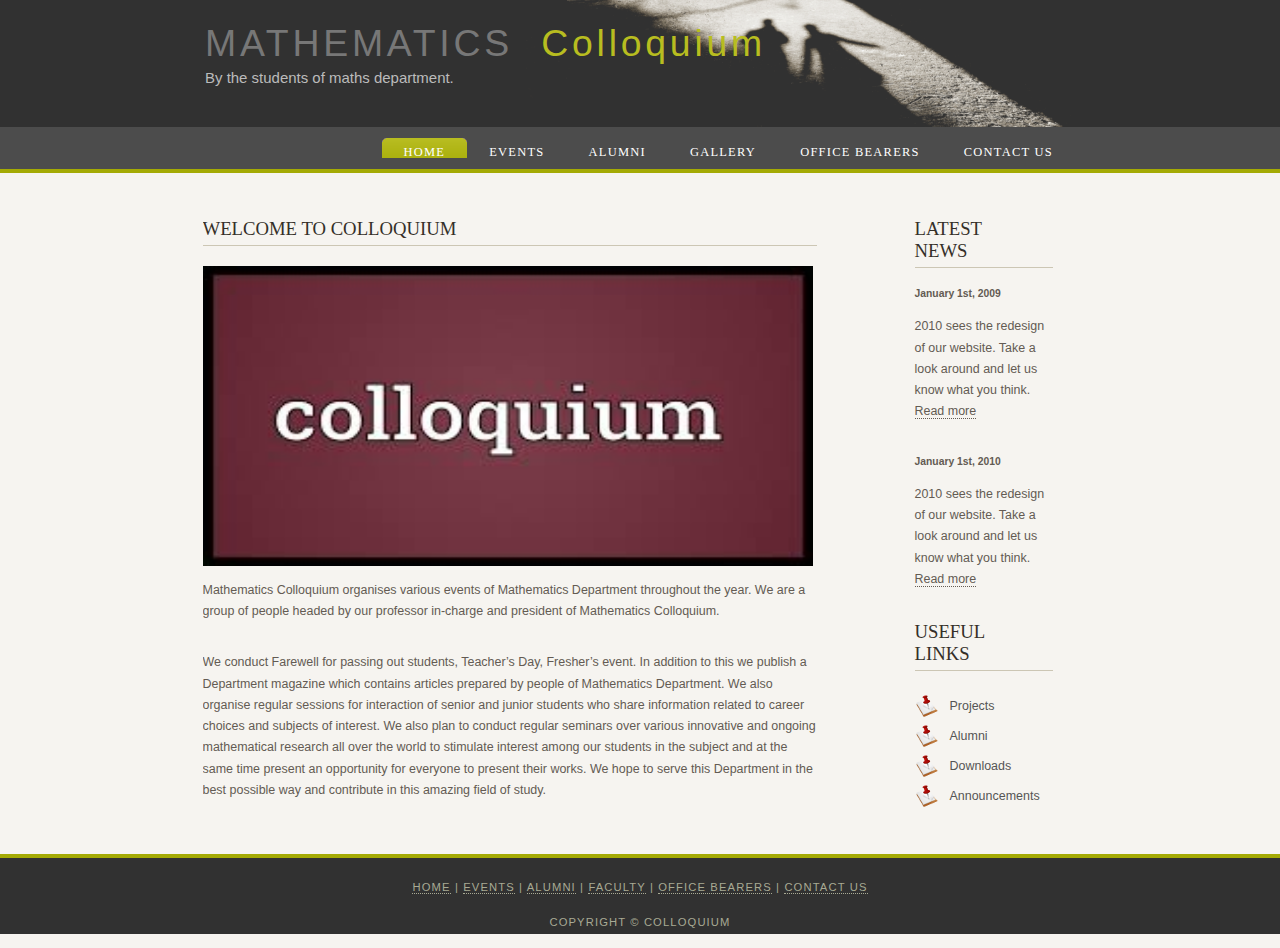
<file: index.html>
<!DOCTYPE HTML>
<html>

<head>
  <title>COLLOQUIUM |MATHS DEPT |IIT KGP</title>
  <meta name="description" content="website description" />
  <meta name="keywords" content="website keywords, website keywords" />
  <meta http-equiv="content-type" content="text/html; charset=windows-1252" />
  <link rel="stylesheet" type="text/css" href="style/style.css" />
</head>

<body>
  <div id="main">
    <div id="header">
      <div id="logo">
        <div id="logo_text">
          <!-- class="logo_colour", allows you to change the colour of the text -->
          <h1><a href="index.html">MATHEMATICS &nbsp;<span class="logo_colour">Colloquium</span></a></h1>
          <h2>By the students of maths department.</h2>
        </div>
      </div>
      <div id="menubar">
        <ul id="menu">
          <!-- put class="selected" in the li tag for the selected page - to highlight which page you're on -->
          <li class="selected"><a href="index.html">Home</a></li>
          <li><a href="event.html">Events</a></li>
		  <li><a href="alumni.html">Alumni</a></li>
		  <li><a href="gallery.html">Gallery</a></li>
		  <li><a href="office.html">Office Bearers</a></li>				
          <li><a href="contact.html">Contact Us</a></li>
        </ul>
      </div>
    </div>
    <div id="content_header"></div>
    <div id="site_content">
      <div class="sidebar">
        <!-- insert your sidebar items here -->
        <h3>Latest News</h3>
        <h5>January 1st, 2009</h5>
        <p>2010 sees the redesign of our website. Take a look around and let us know what you think.<br /><a href="#">Read more</a></p>
        <h5>January 1st, 2010</h5>
        <p>2010 sees the redesign of our website. Take a look around and let us know what you think.<br /><a href="#">Read more</a></p>
        <h3>Useful Links</h3>
        <ul>
          <li><a href="#">Projects</a></li>
          <li><a href="#">Alumni</a></li>
          <li><a href="#">Downloads</a></li>
          <li><a href="#">Announcements</a></li>
        </ul>
       </div>
      <div id="content">
        <!-- insert the page content here -->
		
        <h1>Welcome to Colloquium</h1>
		<img src="style/1.jpg" alt="colloquium head" class="khare_sir1"><br>
		
        <p>Mathematics Colloquium organises various events of Mathematics Department throughout the year. We are a group of 
		people headed by our professor in-charge and president of Mathematics Colloquium.</p><br>
		<p>We conduct Farewell for passing out students, Teacher�s Day, Fresher�s event. 
		In addition to this we publish a Department magazine which contains articles prepared by people of Mathematics Department. 
		We also organise regular sessions for interaction of senior and junior students who share information related to 
		career choices and subjects of interest. We also plan to conduct regular seminars over various innovative and 
		ongoing mathematical research all over the world to stimulate interest among our students in the subject and 
		at the same time present an opportunity for everyone to present their works. We hope to serve this Department 
		in the best possible way and contribute in this amazing field of study.</p>
      </div>
    </div>
    <div id="content_footer"></div>
    <div id="footer">
      <p><a href="index.html">Home</a> | <a href="event.html">Events</a> | <a href="alumni.html">Alumni</a> | <a href="Faculty.html">Faculty</a> | <a href="office.html">office bearers</a> | <a href="contact.html">Contact Us</a></p>
      <p>Copyright &copy; Colloquium</p>
    </div>
  </div>
</body>
</html>
</file>
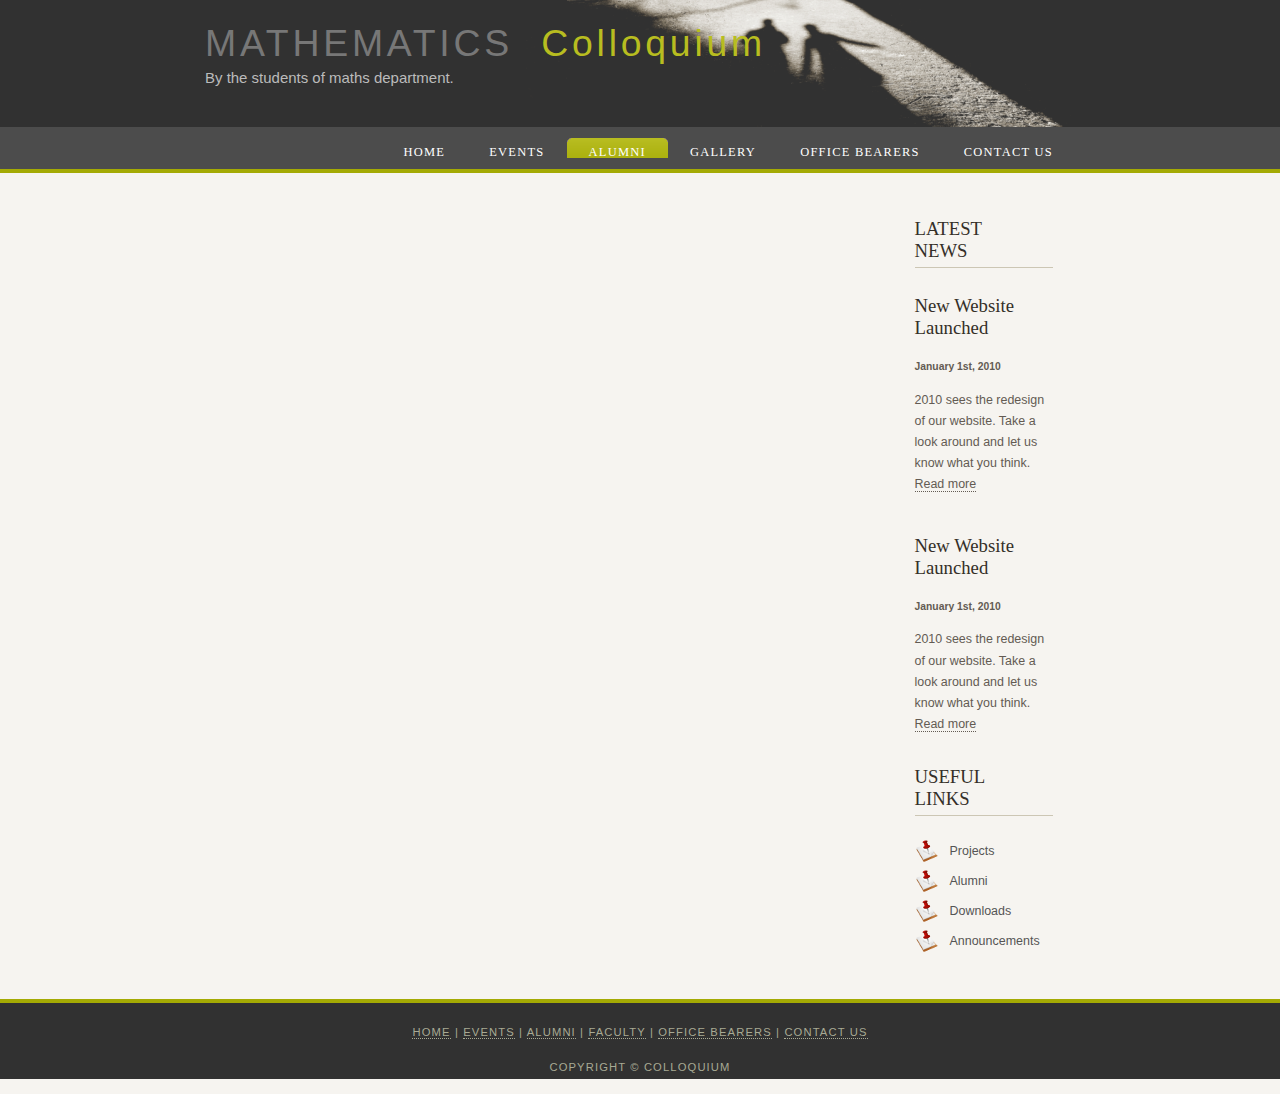
<file: alumni.html>
<!DOCTYPE HTML>
<html>

<head>
  <title>COLLOQUIUM |MATHS DEPT |IIT KGP</title>
  <meta name="description" content="website description" />
  <meta name="keywords" content="website keywords, website keywords" />
  <meta http-equiv="content-type" content="text/html; charset=windows-1252" />
  <link rel="stylesheet" type="text/css" href="style/style.css" />
</head>

<body>
  <div id="main">
    <div id="header">
      <div id="logo">
        <div id="logo_text">
          <!-- class="logo_colour", allows you to change the colour of the text -->
          <h1><a href="index.html">MATHEMATICS &nbsp;<span class="logo_colour">Colloquium</span></a></h1>
          <h2>By the students of maths department.</h2>
        </div>
      </div>
      <div id="menubar">
        <ul id="menu">
          <!-- put class="selected" in the li tag for the selected page - to highlight which page you're on -->
          <li><a href="index.html">Home</a></li>
		  <li><a href="event.html">Events</a></li>
		  <li class="selected"><a href="alumni.html">Alumni</a></li>
          <li><a href="gallery.html">Gallery</a></li>
          <li><a href="office.html">Office Bearers</a></li>
          <li><a href="contact.html">Contact Us</a></li>
        </ul>
      </div>
    </div>
    <div id="content_header"></div>
    <div id="site_content">
      <div class="sidebar">
        <!-- insert your sidebar items here -->
        <h3>Latest News</h3>
        <h4>New Website Launched</h4>
        <h5>January 1st, 2010</h5>
        <p>2010 sees the redesign of our website. Take a look around and let us know what you think.<br /><a href="#">Read more</a></p>
        <p></p>
        <h4>New Website Launched</h4>
        <h5>January 1st, 2010</h5>
        <p>2010 sees the redesign of our website. Take a look around and let us know what you think.<br /><a href="#">Read more</a></p>
        <h3>Useful Links</h3>
        <ul>
          <li><a href="#">Projects</a></li>
          <li><a href="#">Alumni</a></li>
          <li><a href="#">Downloads</a></li>
          <li><a href="#">Announcements</a></li>
        </ul>
        
      </div>
      <div id="content">
        <!-- insert the page content here -->
        
        
      </div>
    </div>
    <div id="content_footer"></div>
    <div id="footer">
      <p><a href="index.html">Home</a> | <a href="event.html">Events</a> | <a href="alumni.html">Alumni</a> | <a href="Faculty.html">Faculty</a> | <a href="office.html">office bearers</a> | <a href="contact.html">Contact Us</a></p>
      <p>Copyright &copy; Colloquium</p>
    </div>
  </div>
</body>
</html>
</file>
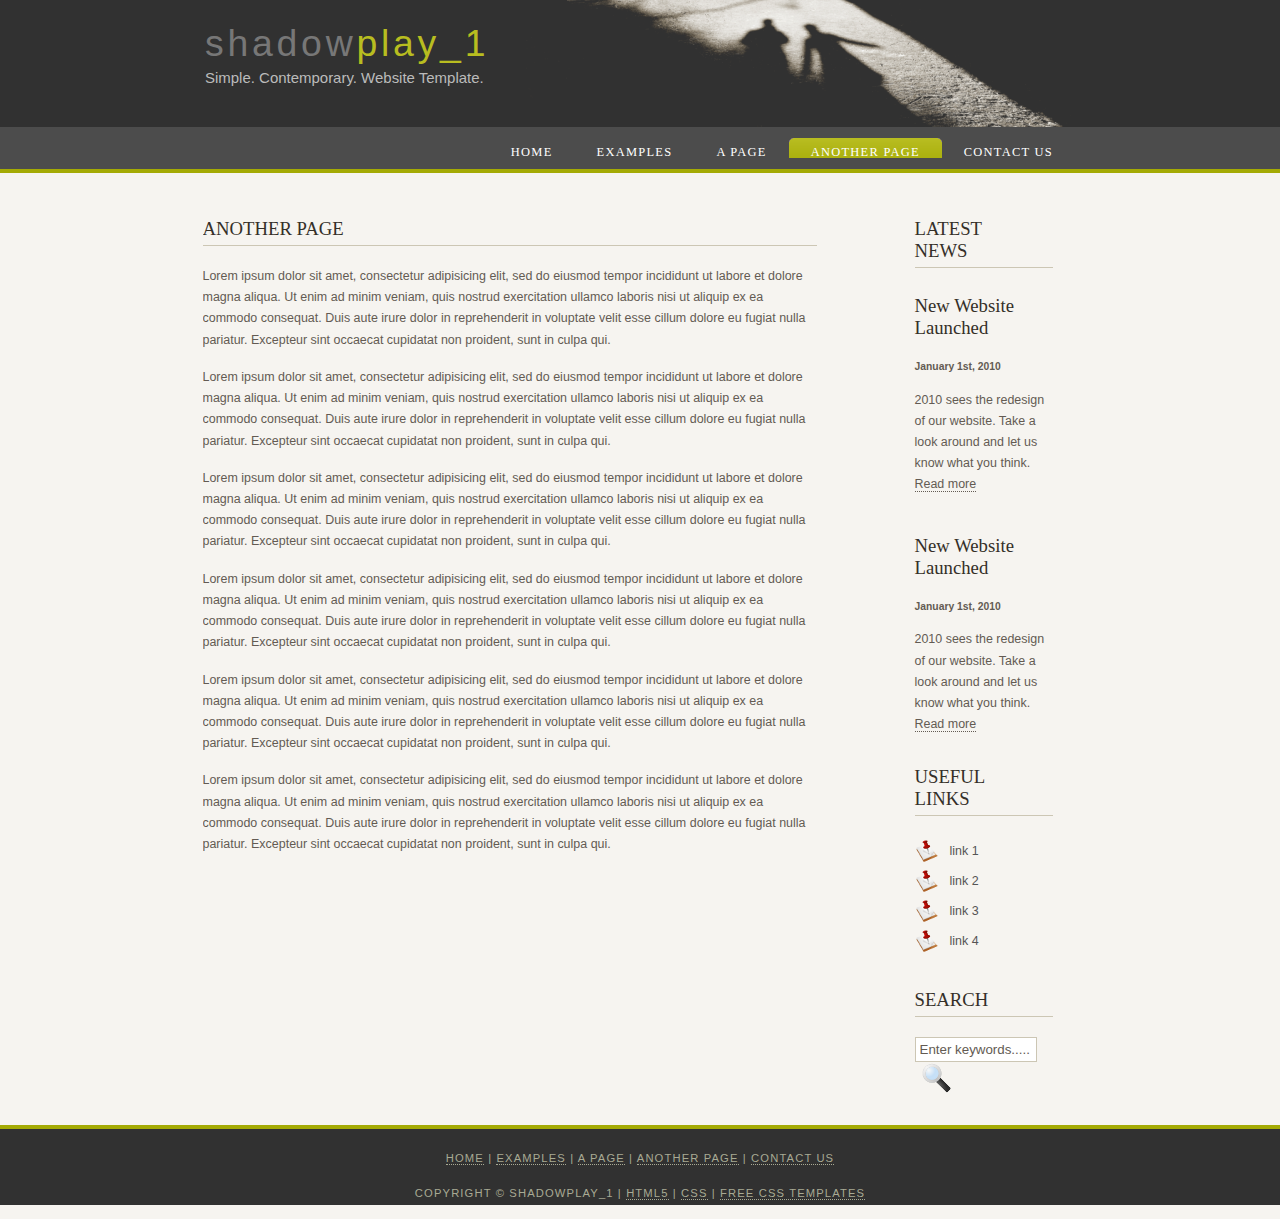
<file: another_page.html>
<!DOCTYPE HTML>
<html>

<head>
  <title>shadowplay_1 - another page</title>
  <meta name="description" content="website description" />
  <meta name="keywords" content="website keywords, website keywords" />
  <meta http-equiv="content-type" content="text/html; charset=windows-1252" />
  <link rel="stylesheet" type="text/css" href="style/style.css" />
</head>

<body>
  <div id="main">
    <div id="header">
      <div id="logo">
        <div id="logo_text">
          <!-- class="logo_colour", allows you to change the colour of the text -->
          <h1><a href="index.html">shadow<span class="logo_colour">play_1</span></a></h1>
          <h2>Simple. Contemporary. Website Template.</h2>
        </div>
      </div>
      <div id="menubar">
        <ul id="menu">
          <!-- put class="selected" in the li tag for the selected page - to highlight which page you're on -->
          <li><a href="index.html">Home</a></li>
          <li><a href="examples.html">Examples</a></li>
          <li><a href="page.html">A Page</a></li>
          <li class="selected"><a href="another_page.html">Another Page</a></li>
          <li><a href="contact.html">Contact Us</a></li>
        </ul>
      </div>
    </div>
    <div id="content_header"></div>
    <div id="site_content">
      <div class="sidebar">
        <!-- insert your sidebar items here -->
        <h3>Latest News</h3>
        <h4>New Website Launched</h4>
        <h5>January 1st, 2010</h5>
        <p>2010 sees the redesign of our website. Take a look around and let us know what you think.<br /><a href="#">Read more</a></p>
        <p></p>
        <h4>New Website Launched</h4>
        <h5>January 1st, 2010</h5>
        <p>2010 sees the redesign of our website. Take a look around and let us know what you think.<br /><a href="#">Read more</a></p>
        <h3>Useful Links</h3>
        <ul>
          <li><a href="#">link 1</a></li>
          <li><a href="#">link 2</a></li>
          <li><a href="#">link 3</a></li>
          <li><a href="#">link 4</a></li>
        </ul>
        <h3>Search</h3>
        <form method="post" action="#" id="search_form">
          <p>
            <input class="search" type="text" name="search_field" value="Enter keywords....." />
            <input name="search" type="image" style="border: 0; margin: 0 0 -9px 5px;" src="style/search.png" alt="Search" title="Search" />
          </p>
        </form>
      </div>
      <div id="content">
        <!-- insert the page content here -->
        <h1>Another Page</h1>
        <p>Lorem ipsum dolor sit amet, consectetur adipisicing elit, sed do eiusmod tempor incididunt ut labore et dolore magna aliqua. Ut enim ad minim veniam, quis nostrud exercitation ullamco laboris nisi ut aliquip ex ea commodo consequat. Duis aute irure dolor in reprehenderit in voluptate velit esse cillum dolore eu fugiat nulla pariatur. Excepteur sint occaecat cupidatat non proident, sunt in culpa qui.</p>
        <p>Lorem ipsum dolor sit amet, consectetur adipisicing elit, sed do eiusmod tempor incididunt ut labore et dolore magna aliqua. Ut enim ad minim veniam, quis nostrud exercitation ullamco laboris nisi ut aliquip ex ea commodo consequat. Duis aute irure dolor in reprehenderit in voluptate velit esse cillum dolore eu fugiat nulla pariatur. Excepteur sint occaecat cupidatat non proident, sunt in culpa qui.</p>
        <p>Lorem ipsum dolor sit amet, consectetur adipisicing elit, sed do eiusmod tempor incididunt ut labore et dolore magna aliqua. Ut enim ad minim veniam, quis nostrud exercitation ullamco laboris nisi ut aliquip ex ea commodo consequat. Duis aute irure dolor in reprehenderit in voluptate velit esse cillum dolore eu fugiat nulla pariatur. Excepteur sint occaecat cupidatat non proident, sunt in culpa qui.</p>
        <p>Lorem ipsum dolor sit amet, consectetur adipisicing elit, sed do eiusmod tempor incididunt ut labore et dolore magna aliqua. Ut enim ad minim veniam, quis nostrud exercitation ullamco laboris nisi ut aliquip ex ea commodo consequat. Duis aute irure dolor in reprehenderit in voluptate velit esse cillum dolore eu fugiat nulla pariatur. Excepteur sint occaecat cupidatat non proident, sunt in culpa qui.</p>
        <p>Lorem ipsum dolor sit amet, consectetur adipisicing elit, sed do eiusmod tempor incididunt ut labore et dolore magna aliqua. Ut enim ad minim veniam, quis nostrud exercitation ullamco laboris nisi ut aliquip ex ea commodo consequat. Duis aute irure dolor in reprehenderit in voluptate velit esse cillum dolore eu fugiat nulla pariatur. Excepteur sint occaecat cupidatat non proident, sunt in culpa qui.</p>
        <p>Lorem ipsum dolor sit amet, consectetur adipisicing elit, sed do eiusmod tempor incididunt ut labore et dolore magna aliqua. Ut enim ad minim veniam, quis nostrud exercitation ullamco laboris nisi ut aliquip ex ea commodo consequat. Duis aute irure dolor in reprehenderit in voluptate velit esse cillum dolore eu fugiat nulla pariatur. Excepteur sint occaecat cupidatat non proident, sunt in culpa qui.</p>
      </div>
    </div>
    <div id="content_footer"></div>
    <div id="footer">
      <p><a href="index.html">Home</a> | <a href="examples.html">Examples</a> | <a href="page.html">A Page</a> | <a href="another_page.html">Another Page</a> | <a href="contact.html">Contact Us</a></p>
      <p>Copyright &copy; shadowplay_1 | <a href="http://validator.w3.org/check?uri=referer">HTML5</a> | <a href="http://jigsaw.w3.org/css-validator/check/referer">CSS</a> | <a href="http://www.html5webtemplates.co.uk">Free CSS Templates</a></p>
    </div>
  </div>
</body>
</html>
</file>
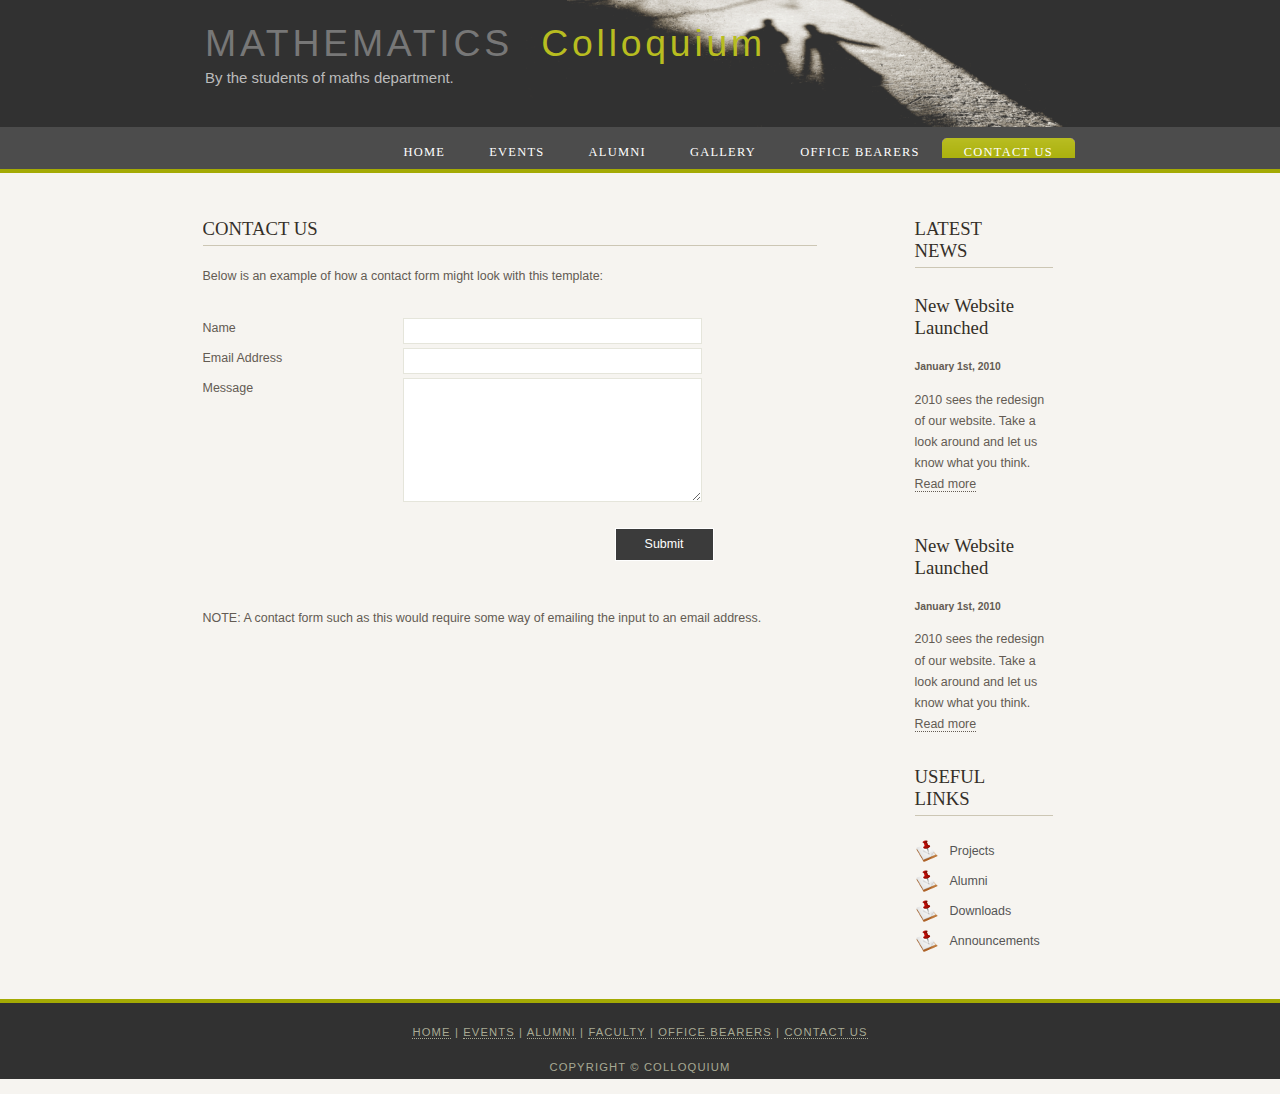
<file: contact.html>
<!DOCTYPE HTML>
<html>

<head>
  <title>COLLOQUIUM |MATHS DEPT |IIT KGP</title>
  <meta name="description" content="website description" />
  <meta name="keywords" content="website keywords, website keywords" />
  <meta http-equiv="content-type" content="text/html; charset=windows-1252" />
  <link rel="stylesheet" type="text/css" href="style/style.css" />
</head>

<body>
  <div id="main">
    <div id="header">
      <div id="logo">
        <div id="logo_text">
          <!-- class="logo_colour", allows you to change the colour of the text -->
          <h1><a href="index.html">MATHEMATICS &nbsp;<span class="logo_colour">Colloquium</span></a></h1>
          <h2>By the students of maths department.</h2>
        </div>
      </div>
      <div id="menubar">
        <ul id="menu">
          <!-- put class="selected" in the li tag for the selected page - to highlight which page you're on -->
          <li><a href="index.html">Home</a></li>
          <li><a href="event.html">Events</a></li>
		  <li><a href="alumni.html">Alumni</a></li>
		  <li><a href="gallery.html">Gallery</a></li>
          <li><a href="office.html">Office Bearers</a></li>
          <li class="selected"><a href="contact.html">Contact Us</a></li>
        </ul>
      </div>
    </div>
    <div id="content_header"></div>
    <div id="site_content">
      <div class="sidebar">
        <!-- insert your sidebar items here -->
        <h3>Latest News</h3>
        <h4>New Website Launched</h4>
        <h5>January 1st, 2010</h5>
        <p>2010 sees the redesign of our website. Take a look around and let us know what you think.<br /><a href="#">Read more</a></p>
        <p></p>
        <h4>New Website Launched</h4>
        <h5>January 1st, 2010</h5>
        <p>2010 sees the redesign of our website. Take a look around and let us know what you think.<br /><a href="#">Read more</a></p>
        <h3>Useful Links</h3>
        <ul>
          <li><a href="#">Projects</a></li>
          <li><a href="#">Alumni</a></li>
          <li><a href="#">Downloads</a></li>
          <li><a href="#">Announcements</a></li>
        </ul>
        
      </div>
      <div id="content">
        <!-- insert the page content here -->
        <h1>Contact Us</h1>
        <p>Below is an example of how a contact form might look with this template:</p>
        <form action="contact_page.php" method="post">
          <div class="form_settings">
            <p><span>Name</span><input class="contact" type="text" name="name" value="" /></p>
            <p><span>Email Address</span><input class="contact" type="email" name="email" value="" /></p>
            <p><span>Message</span><textarea class="contact textarea" rows="8" cols="50" name="message"></textarea></p>
            <p style="padding-top: 15px"><span>&nbsp;</span><input class="submit" type="submit" name="contact_submitted" value="Submit" /></p>
          </div>
        </form>
        <p><br /><br />NOTE: A contact form such as this would require some way of emailing the input to an email address.</p>
      </div>
    </div>
    <div id="content_footer"></div>
    <div id="footer">
      <p><a href="index.html">Home</a> | <a href="events.html">Events</a> | <a href="alumni.html">Alumni</a> | <a href="Faculty.html">Faculty</a> | <a href="office.html">office bearers</a> | <a href="contact.html">Contact Us</a></p>
      <p>Copyright &copy; Colloquium</p>
    </div>
  </div>
</body>
</html>
</file>
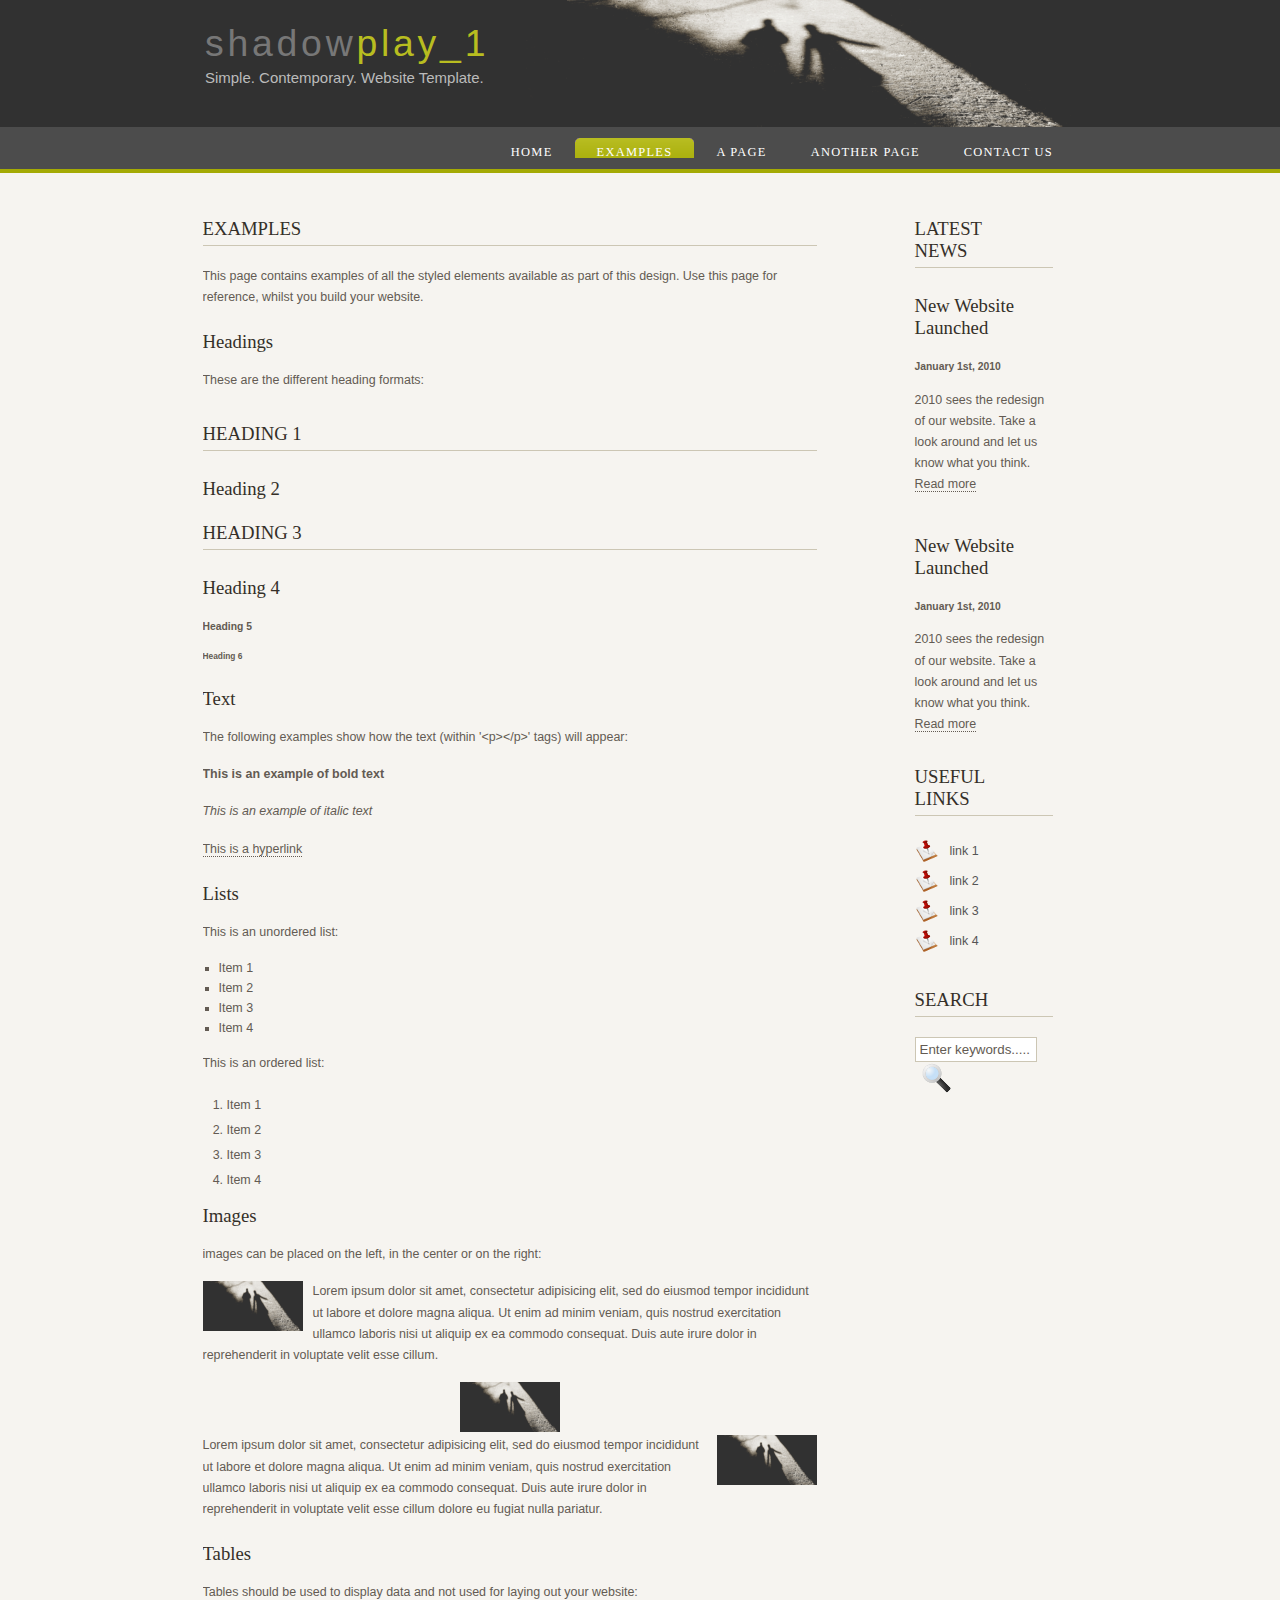
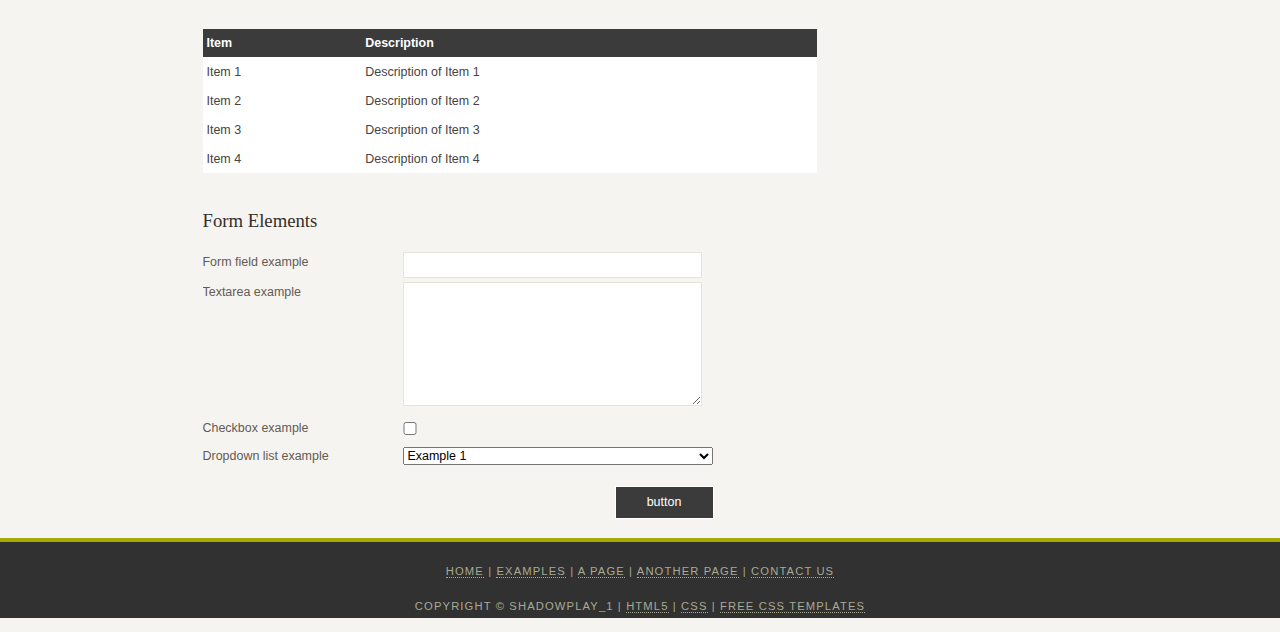
<file: examples.html>
<!DOCTYPE HTML>
<html>

<head>
  <title>shadowplay_1 - examples</title>
  <meta name="description" content="website description" />
  <meta name="keywords" content="website keywords, website keywords" />
  <meta http-equiv="content-type" content="text/html; charset=windows-1252" />
  <link rel="stylesheet" type="text/css" href="style/style.css" />
</head>

<body>
  <div id="main">
    <div id="header">
      <div id="logo">
        <div id="logo_text">
          <!-- class="logo_colour", allows you to change the colour of the text -->
          <h1><a href="index.html">shadow<span class="logo_colour">play_1</span></a></h1>
          <h2>Simple. Contemporary. Website Template.</h2>
        </div>
      </div>
      <div id="menubar">
        <ul id="menu">
          <!-- put class="selected" in the li tag for the selected page - to highlight which page you're on -->
          <li><a href="index.html">Home</a></li>
          <li class="selected"><a href="examples.html">Examples</a></li>
          <li><a href="page.html">A Page</a></li>
          <li><a href="another_page.html">Another Page</a></li>
          <li><a href="contact.html">Contact Us</a></li>
        </ul>
      </div>
    </div>
    <div id="content_header"></div>
    <div id="site_content">
      <div class="sidebar">
        <!-- insert your sidebar items here -->
        <h3>Latest News</h3>
        <h4>New Website Launched</h4>
        <h5>January 1st, 2010</h5>
        <p>2010 sees the redesign of our website. Take a look around and let us know what you think.<br /><a href="#">Read more</a></p>
        <p></p>
        <h4>New Website Launched</h4>
        <h5>January 1st, 2010</h5>
        <p>2010 sees the redesign of our website. Take a look around and let us know what you think.<br /><a href="#">Read more</a></p>
        <h3>Useful Links</h3>
        <ul>
          <li><a href="#">link 1</a></li>
          <li><a href="#">link 2</a></li>
          <li><a href="#">link 3</a></li>
          <li><a href="#">link 4</a></li>
        </ul>
        <h3>Search</h3>
        <form method="post" action="#" id="search_form">
          <p>
            <input class="search" type="text" name="search_field" value="Enter keywords....." />
            <input name="search" type="image" style="border: 0; margin: 0 0 -9px 5px;" src="style/search.png" alt="Search" title="Search" />
          </p>
        </form>
      </div>
      <div id="content">
        <!-- insert the page content here -->
        <h1>Examples</h1>
        <p>This page contains examples of all the styled elements available as part of this design. Use this page for reference, whilst you build your website.</p>
        <h2>Headings</h2>
        <p>These are the different heading formats:</p>
        <h1>Heading 1</h1>
        <h2>Heading 2</h2>
        <h3>Heading 3</h3>
        <h4>Heading 4</h4>
        <h5>Heading 5</h5>
        <h6>Heading 6</h6>
        <h2>Text</h2>
        <p>The following examples show how the text (within '&lt;p&gt;&lt;/p&gt;' tags) will appear:</p>
        <p><strong>This is an example of bold text</strong></p>
        <p><i>This is an example of italic text</i></p>
        <p><a href="#">This is a hyperlink</a></p>
        <h2>Lists</h2>
        <p>This is an unordered list:</p>
        <ul>
          <li>Item 1</li>
          <li>Item 2</li>
          <li>Item 3</li>
          <li>Item 4</li>
        </ul>
        <p>This is an ordered list:</p>
        <ol>
          <li>Item 1</li>
          <li>Item 2</li>
          <li>Item 3</li>
          <li>Item 4</li>
        </ol>
        <h2>Images</h2>
        <p>images can be placed on the left, in the center or on the right:</p>
        <span class="left"><img src="style/graphic.png" alt="example graphic" /></span>
        <p>
          Lorem ipsum dolor sit amet, consectetur adipisicing elit, sed do eiusmod tempor
          incididunt ut labore et dolore magna aliqua. Ut enim ad minim veniam, quis nostrud
          exercitation ullamco laboris nisi ut aliquip ex ea commodo consequat. Duis aute
          irure dolor in reprehenderit in voluptate velit esse cillum.
        </p>
        <span class="center"><img src="style/graphic.png" alt="example graphic" /></span>
        <span class="right"><img src="style/graphic.png" alt="example graphic" /></span>
        <p>
          Lorem ipsum dolor sit amet, consectetur adipisicing elit, sed do eiusmod tempor
          incididunt ut labore et dolore magna aliqua. Ut enim ad minim veniam, quis nostrud
          exercitation ullamco laboris nisi ut aliquip ex ea commodo consequat. Duis aute
          irure dolor in reprehenderit in voluptate velit esse cillum dolore eu fugiat nulla
          pariatur.
        </p>
        <h2>Tables</h2>
        <p>Tables should be used to display data and not used for laying out your website:</p>
        <table style="width:100%; border-spacing:0;">
          <tr><th>Item</th><th>Description</th></tr>
          <tr><td>Item 1</td><td>Description of Item 1</td></tr>
          <tr><td>Item 2</td><td>Description of Item 2</td></tr>
          <tr><td>Item 3</td><td>Description of Item 3</td></tr>
          <tr><td>Item 4</td><td>Description of Item 4</td></tr>
        </table>
        <h2>Form Elements</h2>
        <form action="#" method="post">
          <div class="form_settings">
            <p><span>Form field example</span><input type="text" name="name" value="" /></p>
            <p><span>Textarea example</span><textarea rows="8" cols="50" name="name"></textarea></p>
            <p><span>Checkbox example</span><input class="checkbox" type="checkbox" name="name" value="" /></p>
            <p><span>Dropdown list example</span><select id="id" name="name"><option value="1">Example 1</option><option value="2">Example 2</option></select></p>
            <p style="padding-top: 15px"><span>&nbsp;</span><input class="submit" type="submit" name="name" value="button" /></p>
          </div>
        </form>
      </div>
    </div>
    <div id="content_footer"></div>
    <div id="footer">
      <p><a href="index.html">Home</a> | <a href="examples.html">Examples</a> | <a href="page.html">A Page</a> | <a href="another_page.html">Another Page</a> | <a href="contact.html">Contact Us</a></p>
      <p>Copyright &copy; shadowplay_1 | <a href="http://validator.w3.org/check?uri=referer">HTML5</a> | <a href="http://jigsaw.w3.org/css-validator/check/referer">CSS</a> | <a href="http://www.html5webtemplates.co.uk">Free CSS Templates</a></p>
    </div>
  </div>
</body>
</html>
</file>
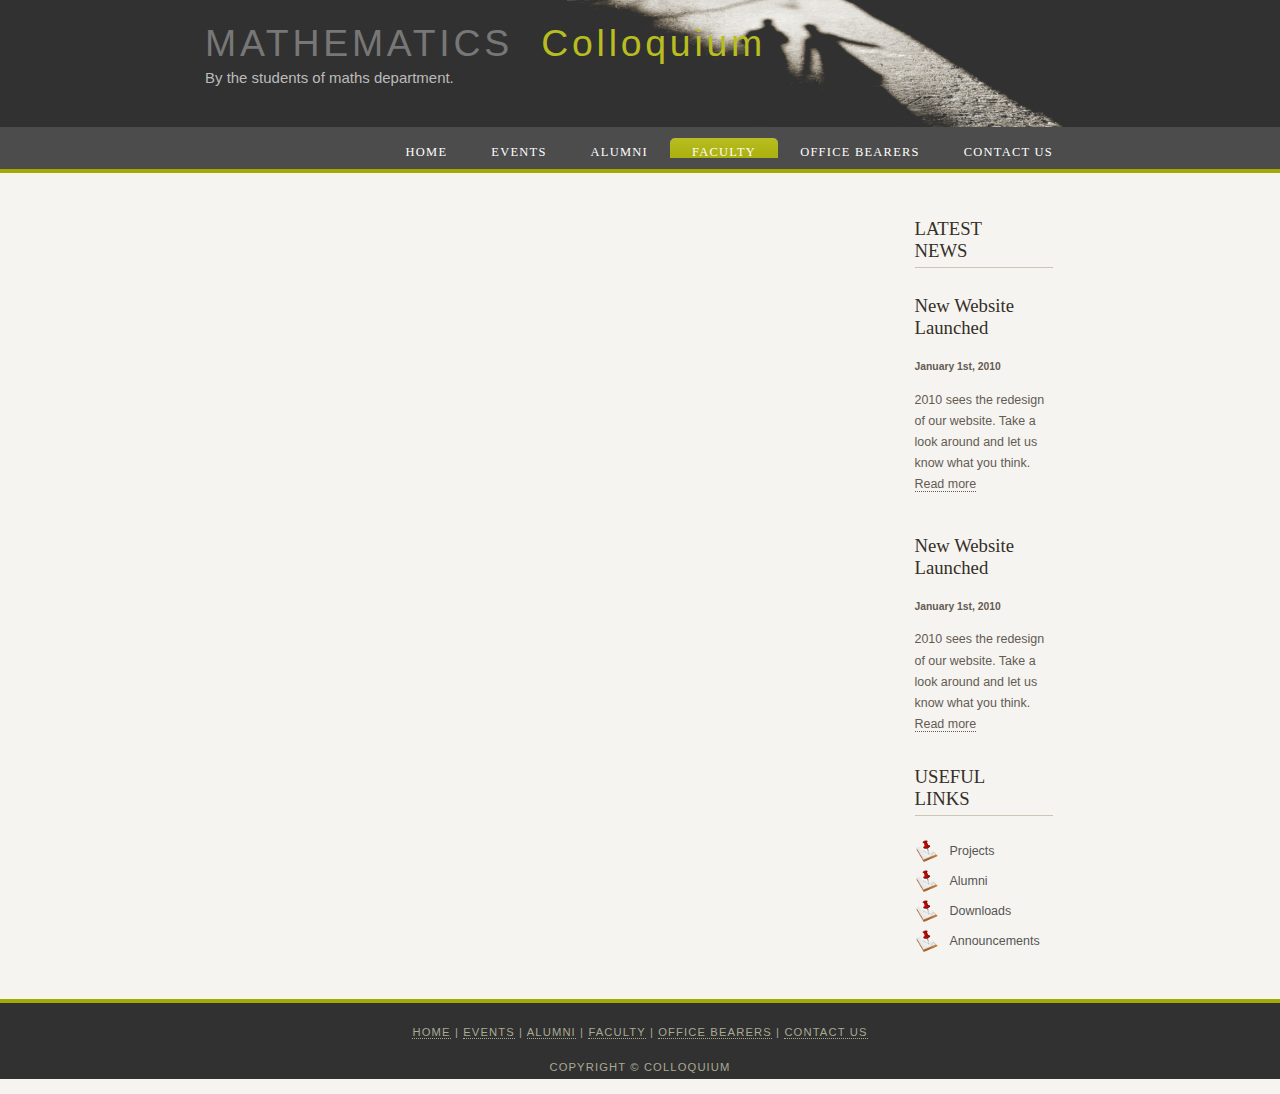
<file: Faculty.html>
<!DOCTYPE HTML>
<html>

<head>
  <title>COLLOQUIUM |MATHS DEPT |IIT KGP</title>
  <meta name="description" content="website description" />
  <meta name="keywords" content="website keywords, website keywords" />
  <meta http-equiv="content-type" content="text/html; charset=windows-1252" />
  <link rel="stylesheet" type="text/css" href="style/style.css" />
</head>

<body>
  <div id="main">
    <div id="header">
      <div id="logo">
        <div id="logo_text">
          <!-- class="logo_colour", allows you to change the colour of the text -->
          <h1><a href="index.html">MATHEMATICS &nbsp;<span class="logo_colour">Colloquium</span></a></h1>
          <h2>By the students of maths department.</h2>
        </div>
      </div>
      <div id="menubar">
        <ul id="menu">
          <!-- put class="selected" in the li tag for the selected page - to highlight which page you're on -->
          <li><a href="index.html">Home</a></li>
		  <li><a href="event.html">Events</a></li>
		  <li><a href="alumni.html">Alumni</a></li>
          <li class="selected"><a href="Faculty.html">Faculty</a></li>
          <li><a href="office.html">Office Bearers</a></li>
          <li><a href="contact.html">Contact Us</a></li>
        </ul>
      </div>
    </div>
    <div id="content_header"></div>
    <div id="site_content">
      <div class="sidebar">
        <!-- insert your sidebar items here -->
        <h3>Latest News</h3>
        <h4>New Website Launched</h4>
        <h5>January 1st, 2010</h5>
        <p>2010 sees the redesign of our website. Take a look around and let us know what you think.<br /><a href="#">Read more</a></p>
        <p></p>
        <h4>New Website Launched</h4>
        <h5>January 1st, 2010</h5>
        <p>2010 sees the redesign of our website. Take a look around and let us know what you think.<br /><a href="#">Read more</a></p>
        <h3>Useful Links</h3>
        <ul>
          <li><a href="#">Projects</a></li>
          <li><a href="#">Alumni</a></li>
          <li><a href="#">Downloads</a></li>
          <li><a href="#">Announcements</a></li>
        </ul>
        
      </div>
      <div id="content">
        <!-- insert the page content here -->
        
        
      </div>
    </div>
    <div id="content_footer"></div>
    <div id="footer">
      <p><a href="index.html">Home</a> | <a href="event.html">Events</a> | <a href="alumni.html">Alumni</a> | <a href="Faculty.html">Faculty</a> | <a href="office.html">office bearers</a> | <a href="contact.html">Contact Us</a></p>
      <p>Copyright &copy; Colloquium</p>
    </div>
  </div>
</body>
</html>
</file>
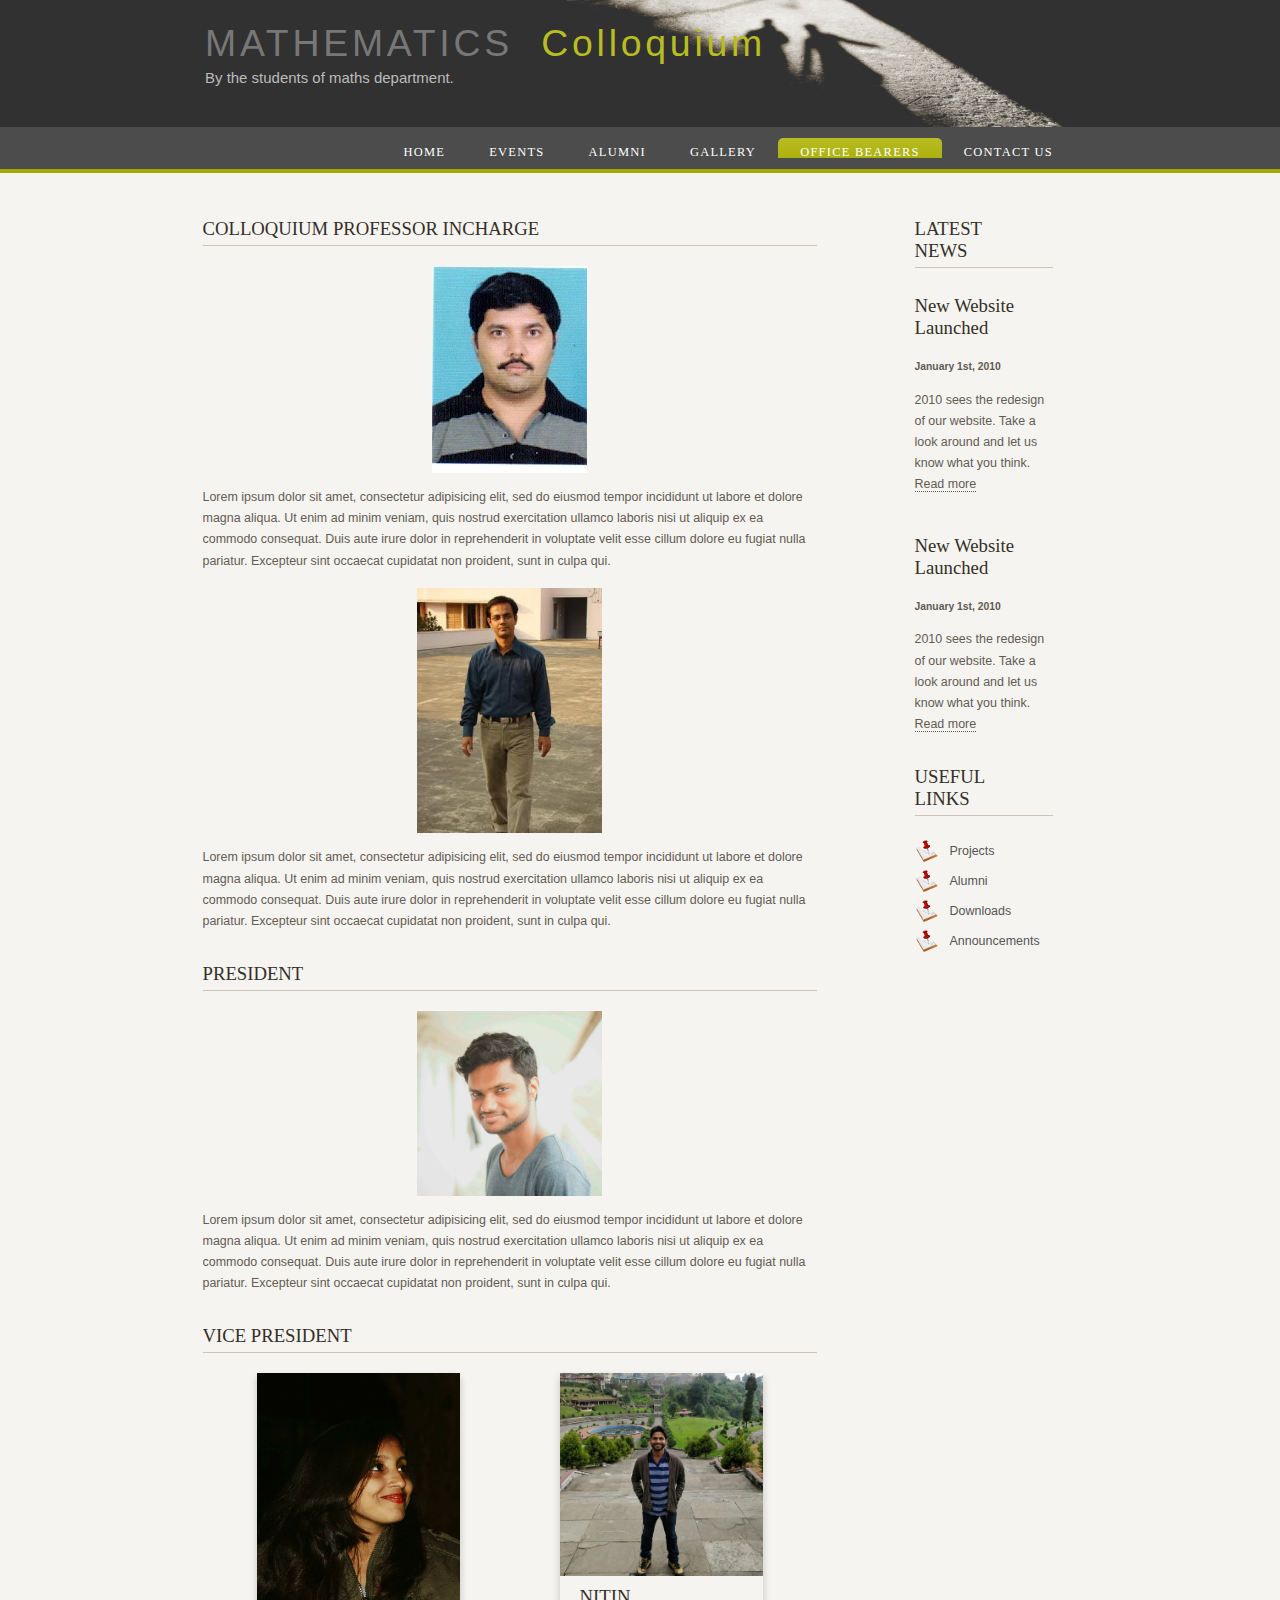
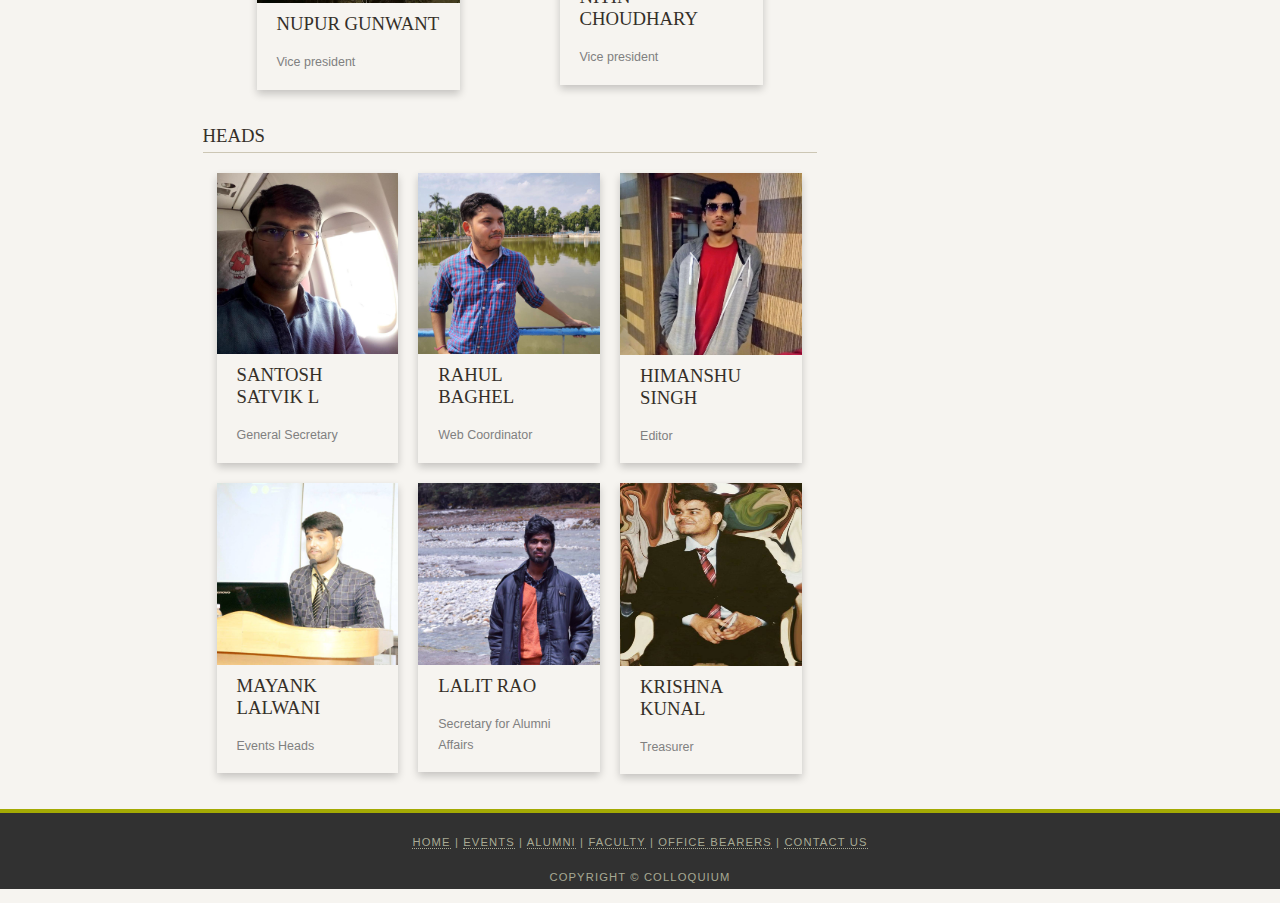
<file: office.html>
<!DOCTYPE HTML>
<html>

<head>
  <title>COLLOQUIUM |MATHS DEPT |IIT KGP</title>
  <meta name="description" content="website description" />
  <meta name="keywords" content="website keywords, website keywords" />
  <meta http-equiv="content-type" content="text/html; charset=windows-1252" />
  <link rel="stylesheet" type="text/css" href="style/style.css" />
</head>

<body>
  <div id="main">
    <div id="header">
      <div id="logo">
        <div id="logo_text">
          <!-- class="logo_colour", allows you to change the colour of the text -->
          <h1><a href="index.html">MATHEMATICS &nbsp;<span class="logo_colour">Colloquium</span></a></h1>
          <h2>By the students of maths department.</h2>
        </div>
      </div>
      <div id="menubar">
        <ul id="menu">
          <!-- put class="selected" in the li tag for the selected page - to highlight which page you're on -->
          <li><a href="index.html">Home</a></li>
		  <li><a href="event.html">Events</a></li>
		  <li><a href="alumni.html">Alumni</a></li>
		  <li><a href="gallery.html">Gallery</a></li>
          <li class="selected"><a href="office.html">Office Bearers</a></li>
          <li><a href="contact.html">Contact Us</a></li>
        </ul>
      </div>
    </div>
    <div id="content_header"></div>
    <div id="site_content">
      <div class="sidebar">
        <!-- insert your sidebar items here -->
        <h3>Latest News</h3>
        <h4>New Website Launched</h4>
        <h5>January 1st, 2010</h5>
        <p>2010 sees the redesign of our website. Take a look around and let us know what you think.<br /><a href="#">Read more</a></p>
        <p></p>
        <h4>New Website Launched</h4>
        <h5>January 1st, 2010</h5>
        <p>2010 sees the redesign of our website. Take a look around and let us know what you think.<br /><a href="#">Read more</a></p>
        <h3>Useful Links</h3>
        <ul>
          <li><a href="#">Projects</a></li>
          <li><a href="#">Alumni</a></li>
          <li><a href="#">Downloads</a></li>
          <li><a href="#">Announcements</a></li>
        </ul>
        
      </div>
      <div id="content">
        <!-- insert the page content here -->
        <h1>COLLOQUIUM PROFESSOR INCHARGE</h1>
		<img src="style/khare_sir.jpg" alt="colloquium head" class="khare_sir"><br>
        <p>Lorem ipsum dolor sit amet, consectetur adipisicing elit, sed do eiusmod tempor incididunt ut labore et dolore magna aliqua. Ut enim ad minim veniam, quis nostrud exercitation ullamco laboris nisi ut aliquip ex ea commodo consequat. Duis aute irure dolor in reprehenderit in voluptate velit esse cillum dolore eu fugiat nulla pariatur. Excepteur sint occaecat cupidatat non proident, sunt in culpa qui.</p>
		<img src="style/b_banerjee.jpg" alt="colloquium head" class="banerjee_sir"><br>
        <p>Lorem ipsum dolor sit amet, consectetur adipisicing elit, sed do eiusmod tempor incididunt ut labore et dolore magna aliqua. Ut enim ad minim veniam, quis nostrud exercitation ullamco laboris nisi ut aliquip ex ea commodo consequat. Duis aute irure dolor in reprehenderit in voluptate velit esse cillum dolore eu fugiat nulla pariatur. Excepteur sint occaecat cupidatat non proident, sunt in culpa qui.</p>
		<h1>PRESIDENT</h1>
		<img src="style/head.jpg" alt="colloquium president" id="head"><br>
		<p>Lorem ipsum dolor sit amet, consectetur adipisicing elit, sed do eiusmod tempor incididunt ut labore et dolore magna aliqua. Ut enim ad minim veniam, quis nostrud exercitation ullamco laboris nisi ut aliquip ex ea commodo consequat. Duis aute irure dolor in reprehenderit in voluptate velit esse cillum dolore eu fugiat nulla pariatur. Excepteur sint occaecat cupidatat non proident, sunt in culpa qui.</p>
		<h1>VICE PRESIDENT</h1>
		
		<div class="row">
  <div class="column">
    <div class="card">
      <img src="style/nupur.jpg" alt="nupur" style="width:100%;height:230px">
      <div class="container">
        <h2>NUPUR GUNWANT</h2>
        <p class="title">Vice president</p>
        
      </div>
    </div>
  </div>

  <div class="column">
    <div class="card">
     <img src="style/nitin.jpg" alt="nitin" style="width:100%">
      <div class="container">
        <h2>NITIN CHOUDHARY</h2>
        <p class="title">Vice president</p>
        
      </div>
    </div>
  </div>
  
</div>

<h1>HEADS</h1>
<div class="row">
  <div class="column_heads">
    <div class="card">
      <img src="style/santosh.jpg" alt="santosh" style="width:100%">
      <div class="container">
        <h2>SANTOSH SATVIK L</h2>
        <p class="title">General Secretary</p>
        <!--<p> insert any contact </p>-->
      </div>
    </div>
  </div>

  <div class="column_heads">
    <div class="card">
     <img src="style/rahul.jpg" alt="rahul" style="width:100%">
      <div class="container">
        <h2>RAHUL BAGHEL</h2>
        <p class="title">Web Coordinator</p>
        <!--<p> insert any contact </p>-->
      </div>
    </div>
  </div>
  <div class="column_heads">
    <div class="card">
     <img src="style/himanshu.jpg" alt="himanshu" style="width:100%">
      <div class="container">
        <h2>HIMANSHU SINGH</h2>
        <p class="title">Editor</p>
        <!--<p> insert any contact </p>-->
      </div>
    </div>
  </div>
  
</div>

<div class="row">
  <div class="column_heads">
    <div class="card">
      <img src="style/mayank.jpg" alt="mayank" style="width:100%">
      <div class="container">
        <h2>MAYANK LALWANI</h2>
        <p class="title">Events Heads</p>
        <!--<p> insert any contact </p>-->
      </div>
    </div>
  </div>

  <div class="column_heads">
    <div class="card">
     <img src="style/lalit.jpg" alt="lalit" style="width:100%">
      <div class="container">
        <h2>LALIT RAO</h2>
        <p class="title">Secretary for Alumni Affairs</p>
        <!--<p> insert any contact </p>-->
      </div>
    </div>
  </div>
  <div class="column_heads">
    <div class="card">
     <img src="style/krishna.jpg" alt="krishna" style="width:100%;height:183px">
      <div class="container">
        <h2>KRISHNA KUNAL</h2>
        <p class="title">Treasurer</p>
        <!--<p> insert any contact </p>-->
      </div>
    </div>
  </div>
  
</div>


      </div>
    </div>
    <div id="content_footer"></div>
    <div id="footer">
      <p><a href="index.html">Home</a> | <a href="event.html">Events</a> | <a href="alumni.html">Alumni</a> | <a href="Faculty.html">Faculty</a> | <a href="office.html">office bearers</a> | <a href="contact.html">Contact Us</a></p>
      <p>Copyright &copy; Colloquium</p>
    </div>
  </div>
</body>
</html>
</file>
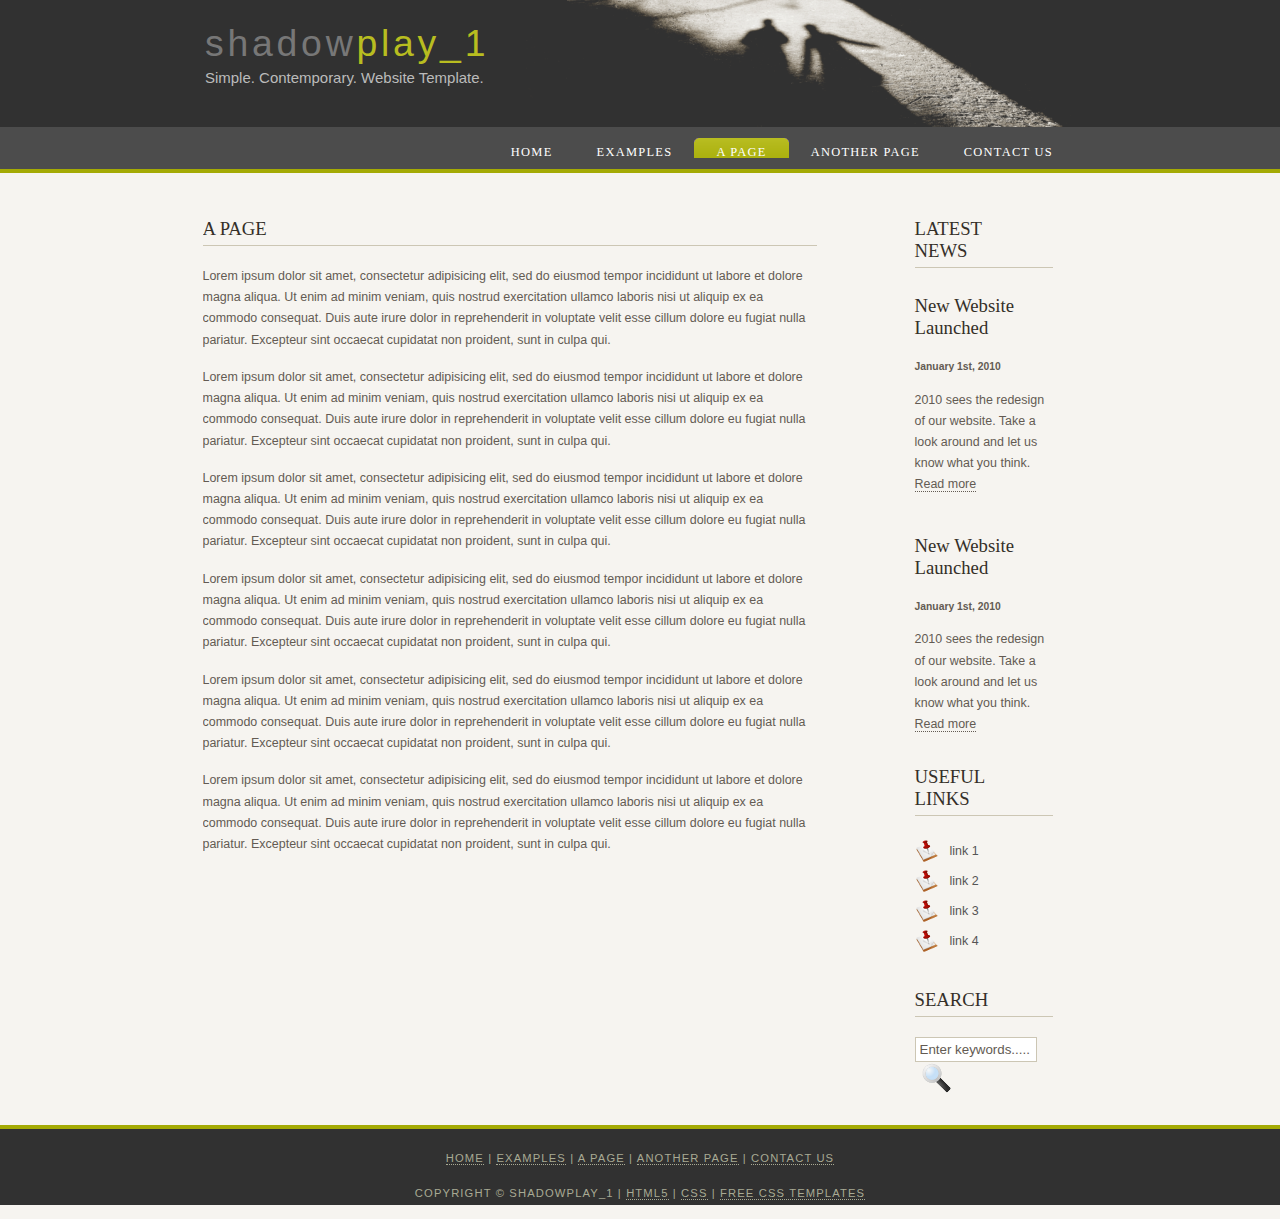
<file: page.html>
<!DOCTYPE HTML>
<html>

<head>
  <title>shadowplay_1 - a page</title>
  <meta name="description" content="website description" />
  <meta name="keywords" content="website keywords, website keywords" />
  <meta http-equiv="content-type" content="text/html; charset=windows-1252" />
  <link rel="stylesheet" type="text/css" href="style/style.css" />
</head>

<body>
  <div id="main">
    <div id="header">
      <div id="logo">
        <div id="logo_text">
          <!-- class="logo_colour", allows you to change the colour of the text -->
          <h1><a href="index.html">shadow<span class="logo_colour">play_1</span></a></h1>
          <h2>Simple. Contemporary. Website Template.</h2>
        </div>
      </div>
      <div id="menubar">
        <ul id="menu">
          <!-- put class="selected" in the li tag for the selected page - to highlight which page you're on -->
          <li><a href="index.html">Home</a></li>
          <li><a href="examples.html">Examples</a></li>
          <li class="selected"><a href="page.html">A Page</a></li>
          <li><a href="another_page.html">Another Page</a></li>
          <li><a href="contact.html">Contact Us</a></li>
        </ul>
      </div>
    </div>
    <div id="content_header"></div>
    <div id="site_content">
      <div class="sidebar">
        <!-- insert your sidebar items here -->
        <h3>Latest News</h3>
        <h4>New Website Launched</h4>
        <h5>January 1st, 2010</h5>
        <p>2010 sees the redesign of our website. Take a look around and let us know what you think.<br /><a href="#">Read more</a></p>
        <p></p>
        <h4>New Website Launched</h4>
        <h5>January 1st, 2010</h5>
        <p>2010 sees the redesign of our website. Take a look around and let us know what you think.<br /><a href="#">Read more</a></p>
        <h3>Useful Links</h3>
        <ul>
          <li><a href="#">link 1</a></li>
          <li><a href="#">link 2</a></li>
          <li><a href="#">link 3</a></li>
          <li><a href="#">link 4</a></li>
        </ul>
        <h3>Search</h3>
        <form method="post" action="#" id="search_form">
          <p>
            <input class="search" type="text" name="search_field" value="Enter keywords....." />
            <input name="search" type="image" style="border: 0; margin: 0 0 -9px 5px;" src="style/search.png" alt="Search" title="Search" />
          </p>
        </form>
      </div>
      <div id="content">
        <!-- insert the page content here -->
        <h1>A Page</h1>
        <p>Lorem ipsum dolor sit amet, consectetur adipisicing elit, sed do eiusmod tempor incididunt ut labore et dolore magna aliqua. Ut enim ad minim veniam, quis nostrud exercitation ullamco laboris nisi ut aliquip ex ea commodo consequat. Duis aute irure dolor in reprehenderit in voluptate velit esse cillum dolore eu fugiat nulla pariatur. Excepteur sint occaecat cupidatat non proident, sunt in culpa qui.</p>
        <p>Lorem ipsum dolor sit amet, consectetur adipisicing elit, sed do eiusmod tempor incididunt ut labore et dolore magna aliqua. Ut enim ad minim veniam, quis nostrud exercitation ullamco laboris nisi ut aliquip ex ea commodo consequat. Duis aute irure dolor in reprehenderit in voluptate velit esse cillum dolore eu fugiat nulla pariatur. Excepteur sint occaecat cupidatat non proident, sunt in culpa qui.</p>
        <p>Lorem ipsum dolor sit amet, consectetur adipisicing elit, sed do eiusmod tempor incididunt ut labore et dolore magna aliqua. Ut enim ad minim veniam, quis nostrud exercitation ullamco laboris nisi ut aliquip ex ea commodo consequat. Duis aute irure dolor in reprehenderit in voluptate velit esse cillum dolore eu fugiat nulla pariatur. Excepteur sint occaecat cupidatat non proident, sunt in culpa qui.</p>
        <p>Lorem ipsum dolor sit amet, consectetur adipisicing elit, sed do eiusmod tempor incididunt ut labore et dolore magna aliqua. Ut enim ad minim veniam, quis nostrud exercitation ullamco laboris nisi ut aliquip ex ea commodo consequat. Duis aute irure dolor in reprehenderit in voluptate velit esse cillum dolore eu fugiat nulla pariatur. Excepteur sint occaecat cupidatat non proident, sunt in culpa qui.</p>
        <p>Lorem ipsum dolor sit amet, consectetur adipisicing elit, sed do eiusmod tempor incididunt ut labore et dolore magna aliqua. Ut enim ad minim veniam, quis nostrud exercitation ullamco laboris nisi ut aliquip ex ea commodo consequat. Duis aute irure dolor in reprehenderit in voluptate velit esse cillum dolore eu fugiat nulla pariatur. Excepteur sint occaecat cupidatat non proident, sunt in culpa qui.</p>
        <p>Lorem ipsum dolor sit amet, consectetur adipisicing elit, sed do eiusmod tempor incididunt ut labore et dolore magna aliqua. Ut enim ad minim veniam, quis nostrud exercitation ullamco laboris nisi ut aliquip ex ea commodo consequat. Duis aute irure dolor in reprehenderit in voluptate velit esse cillum dolore eu fugiat nulla pariatur. Excepteur sint occaecat cupidatat non proident, sunt in culpa qui.</p>
      </div>
    </div>
    <div id="content_footer"></div>
    <div id="footer">
      <p><a href="index.html">Home</a> | <a href="examples.html">Examples</a> | <a href="page.html">A Page</a> | <a href="another_page.html">Another Page</a> | <a href="contact.html">Contact Us</a></p>
      <p>Copyright &copy; shadowplay_1 | <a href="http://validator.w3.org/check?uri=referer">HTML5</a> | <a href="http://jigsaw.w3.org/css-validator/check/referer">CSS</a> | <a href="http://www.html5webtemplates.co.uk">Free CSS Templates</a></p>
    </div>
  </div>
</body>
</html>
</file>
<file: style/style.css>
html{height: 100%;}

body
{ font-family: "lucida sans", arial, sans-serif;
  padding: 0px;
  margin: 0px;
  font-size: .78em;
  background: #F6F4F0;
  color: #635B53;}

p
{ margin: 0px;
  padding: 0px 0px 16px 0px;
  line-height: 1.7em;}

h1, h2, h3, h4
{ font-size: 150%;
  padding: 7px 0px 5px 0px; 
  margin: 0px 0px 12px 0px; 
  font-weight: normal;
  color: #342F28;
  font-family: serif;}

h1, h3
{ text-transform: uppercase;
  margin: 10px 0px 20px 0px;
  padding: 5px 20px 5px 0px;
  border-bottom: 1px solid #CCC6B4;}

a, a:hover
{ border-bottom: 1px dotted;
  color: #635B53;
  text-decoration: none;}

a:hover
{ border-bottom: 1px solid;
  color: #A4AA04;}

img
{ border: 0px; 
  margin: 0px; 
  padding: 0px;}

a
{ outline: none;}

form
{ padding: 0; 
  margin: 0;}

.left
{ float: left;
  margin-right: 10px;}

.right
{ float: right; 
  margin-left: 10px;}

.center
{ display: block;
  text-align: center;
  margin: 0 auto;}
  
.khare_sir{
	display: block;
    margin-left: auto;
    margin-right: auto;
}

.khare_sir1{
	display: block;
    margin-right: auto;
    width:610px;
	height:300px;
}
.event1{
	margin-right: auto;
}
.event2{
	margin-right: auto;
	width:300px;
	height:200px;
}

.banerjee_sir{
	display: block;
    margin-left: auto;
    margin-right: auto;
	width:30%;
}

#head{
	display: block;
    margin-left: auto;
    margin-right: auto;
	width:30%;
}

blockquote
{ margin: 20px 0px 20px 0px; 
  padding: 10px 20px 0px 20px;
  border: 1px solid #E5E5DB;
  background: #FFF;}

ul
{ margin: 2px 0px 18px 16px;
  padding: 0px;}

ul li
{ list-style-type: square;
  margin: 0px 0px 6px 0px; 
  padding: 0px;}

ol
{ margin: 8px 0px 0px 24px;
  padding: 0px;}

ol li
{ margin: 0px 0px 11px 0px; 
  padding: 0px;}

#main, #logo, #menubar, #site_content, #footer
{ margin-left: auto; 
  margin-right: auto;}

#header
{ background: url(back.png) repeat-x;}

#logo
{ width: 870px;
  height: 127px;
  position: relative;
  background: transparent url(logo.png) no-repeat right;}

#logo #logo_text 
{ position: absolute; 
  top: 0;
  left: 0;}

#logo h1, #logo h2
{ font: normal 300% 'century gothic', arial, sans-serif;
  border-bottom: 0;
  text-transform: none;
  margin: 0 0 0 9px;}

#logo_text h1, #logo_text h1 a, #logo_text h1 a:hover 
{ padding: 22px 0 0 0;
  color: #777;
  letter-spacing: 0.1em;
  text-decoration: none;}

#logo_text h1 a .logo_colour
{ color: #B8BD20;}

#logo_text a:hover .logo_colour
{ color: #777;}

#logo_text h2
{ font-size: 120%;
  padding: 4px 0 0 0;
  color: #BBB;}

#logo h1, #logo h2
{ margin: 0;
  font-family: "century gothic", arial, sans-serif;}

#logo h1
{ font-size: 300%;
  padding: 22px 0px 0px 0px;
  color: #777;}

#logo h2
{ font-size: 120%;
  padding: 4px 0px 0px 0px;
  color: #BBB;}

#logo a
{ border: none;}

#menubar
{ width: 870px;
  height: 46px;
  padding-top: 4px;
  padding-left: 4px;} 

ul#menu
{ float: right;
  margin: 0px;}

ul#menu li
{ float: left;
  margin: 5px 0 0 0;
  padding: 0 0 0 6px;
  list-style: none;}

ul#menu li a
{ letter-spacing: 0.1em;
  font-family: serif;
  font-size: 100%;
  display: block; 
  float: left; 
  height: 20px;
  text-decoration: none; 
  padding: 9px 22px 5px 16px;
  text-align: center;
  color: #FFF;
  text-transform: uppercase;
  border: none;} 

ul#menu li.selected a
{ height: 20px;
  padding: 7px 22px 4px 16px;}

ul#menu li.selected
{ margin: 7px 0 0 0;
  background: #635B53 url(tabs.png) no-repeat 0 0px;}

ul#menu li.selected a, ul#menu li.selected a:hover
{ background: #635B53 url(tabs.png) no-repeat 100% 0px;
  color: #FFF;}

ul#menu li a:hover
{ color: #A4AA04;}

#site_content
{ width: 875px;
  margin-top: 10px;
  overflow: hidden;} 

.sidebar
{ float: right;
  width: 178px;
  padding: 20px 25px 15px 15px;}

.sidebar ul
{ width: 178px; 
  padding-top: 4px; 
  margin: 4px 0px 30px 0px;}

.sidebar li
{ list-style: none; 
  padding: 0px 0px 2px 0px; }

.sidebar li a, .sidebar li a:hover
{ text-decoration: none; 
  padding: 4px 0px 4px 35px;
  display: block;
  background: transparent url(arrow.png) no-repeat left center;
  color: #555;
  border: none;} 

.sidebar li a.selected, .sidebar li a:hover, .sidebar li a.selected:hover
{ color: #A4AA04;} 

#content
{ text-align: left;
  width: 624px;
  float: left;
  padding: 20px 10px 15px 0px;}

#footer
{ width: 100%;
  font-family: sans-serif;
  font-size: 90%;
  height: 80px;
  padding: 20px 0px 4px 0px;
  margin-bottom: 20px;
  text-align: center; 
  background: #313131;
  color: #A8AA94;
  border-top: 4px solid #A4AA04;
  text-transform: uppercase;
  letter-spacing: 0.1em;}

#footer a
{ color: #A8AA94;
  text-decoration: none;}

#footer a:hover
{ color: #FFF;
  text-decoration: none;}

.search
{ width: 122px;
  border: 1px solid #CCC6B4;
  padding: 4px;
  color: #635B53;}

.form_settings
{ margin: 15px 0 0 0;}

.form_settings p
{ padding: 0 0 4px 0;}

.form_settings span
{ float: left; 
  width: 200px; 
  text-align: left;}
  
.form_settings input, .form_settings textarea
{ padding: 5px; 
  width: 299px; 
  font: 100% arial; 
  border: 1px solid #E5E5DB; 
  background: #FFF; 
  color: #47433F;}
  
.form_settings .submit
{ font: 100% arial; 
  border: 1px solid; 
  width: 99px; 
  margin: 0 0 0 212px; 
  height: 33px;
  padding: 2px 0 3px 0;
  cursor: pointer; 
  background: #3B3B3B; 
  color: #FFF;}

.form_settings textarea, .form_settings select
{ font: 100% arial; 
  width: 299px;}

.form_settings select
{ width: 310px;}

.form_settings .checkbox
{ margin: 4px 0; 
  padding: 0; 
  width: 14px;
  border: 0;
  background: none;}

.separator
{ width: 100%;
  height: 0;
  border-top: 1px solid #D9D5CF;
  border-bottom: 1px solid #FFF;
  margin: 0 0 20px 0;}
  
table
{ margin: 10px 0 30px 0;}

table tr th, table tr td
{ background: #3B3B3B;
  color: #FFF;
  padding: 7px 4px;
  text-align: left;}
  
table tr td
{ background: #FFF;
  color: #47433F;
  border-top: 1px solid #FFF;}
  
  
 
 
 
 html {
  box-sizing: border-box;
}

*, *:before, *:after {
  box-sizing: inherit;
}

.column {
  float: left;
  width: 50%;
  margin-bottom: 20px;
  padding: 0 50px;
}

@media screen and (max-width: 650px) {
  .column {
    width: 100%;
    display: block;
  }
}

.card {
  box-shadow: 0 4px 8px 0 rgba(0, 0, 0, 0.2);
}

.container {
  padding: 0 20px;
}

.container::after, .row::after {
  content: "";
  clear: both;
  display: table;
}

.title {
  color: grey;
}

.column_heads {
  float: left;
  width: 33.3%;
  margin-bottom: 20px;
  padding: 0 10px;
}



* {
    box-sizing: border-box;
}

body {
    margin: 0;
    font-family: Arial, Helvetica, sans-serif;
}

.header {
    text-align: center;
    padding: 32px;
}

.row {
    display: -ms-flexbox; /* IE 10 */
    display: flex;
    -ms-flex-wrap: wrap; /* IE 10 */
    flex-wrap: wrap;
    padding: 0 4px;
}

/* Create two equal columns that sits next to each other */
.column1 {
    -ms-flex: 50%; /* IE 10 */
    flex: 50%;
    padding: 0 4px;
}

.column1 img {
    margin-top: 8px;
    vertical-align: middle;
}

/* Style the buttons */
.btn {
    border: none;
    outline: none;
    padding: 10px 16px;
    background-color: #f1f1f1;
    cursor: pointer;
    font-size: 18px;
}

.btn:hover {
    background-color: #ddd;
}

.btn.active {
    background-color: #666;
    color: white;
}
</file>
